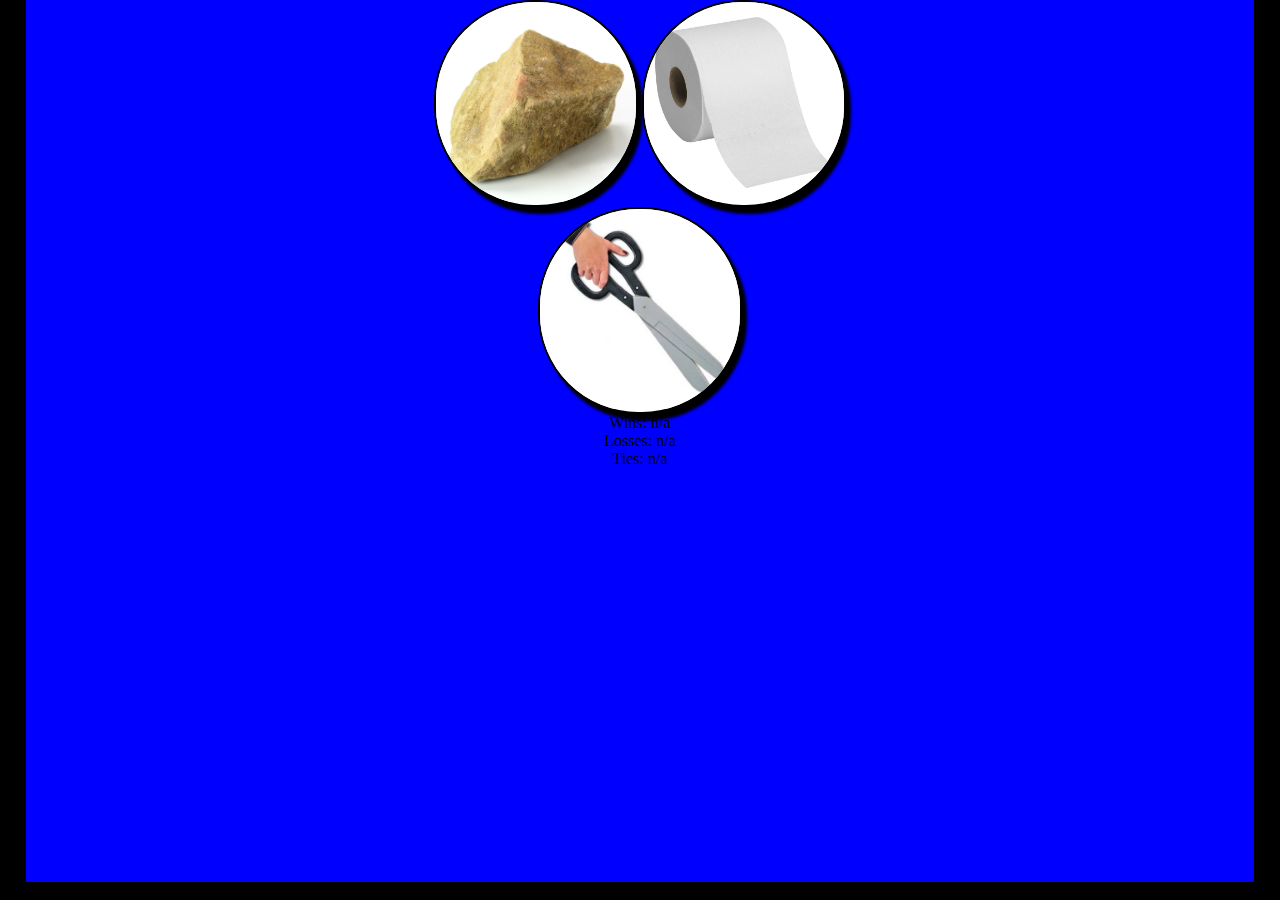
<file: Index.html>
<!DOCTYPE html>
<html>
	<head>
		<title>
			Ghetto Rock Paper Scissors

		</title>
		<link rel="stylesheet" type="text/css" href="style.css" >
		<script src="RockPaperScissors.js"></script>
	</head>
	<body>
		<div id="container">
			<div id="game">
				<button onclick="playGame('rock')" class="my-button"><img src="aRock1.jpg"></button>
				<button onclick="playGame('paper')" class="my-button"><img src="toiletpaper1.jpg"></button>
				<br>
				<button onClick="playGame('scissors')" class="my-button"><img src="GiantScissors.jpg"></button>
			</div>
			<div id="message">
				Player Chose: <span id="player-choice"> n/a </span>
				<br>
				Computer Chose: <span id="computer-choice"> n/a </span>
				<br>
				Result: <span id="result"> n/a </span>
				<br>
				<button onclick="playAgain()"> Play Again? </button>
			</div>
			<div id = "tracker">
				Wins: <span id = "wins"> n/a </span>
				<br>
				Losses: <span id = "losses"> n/a </span>
				<br>
				Ties: <span id = "ties"> n/a </span>
			</div>
		</div>
	</body>
</html>
</file>
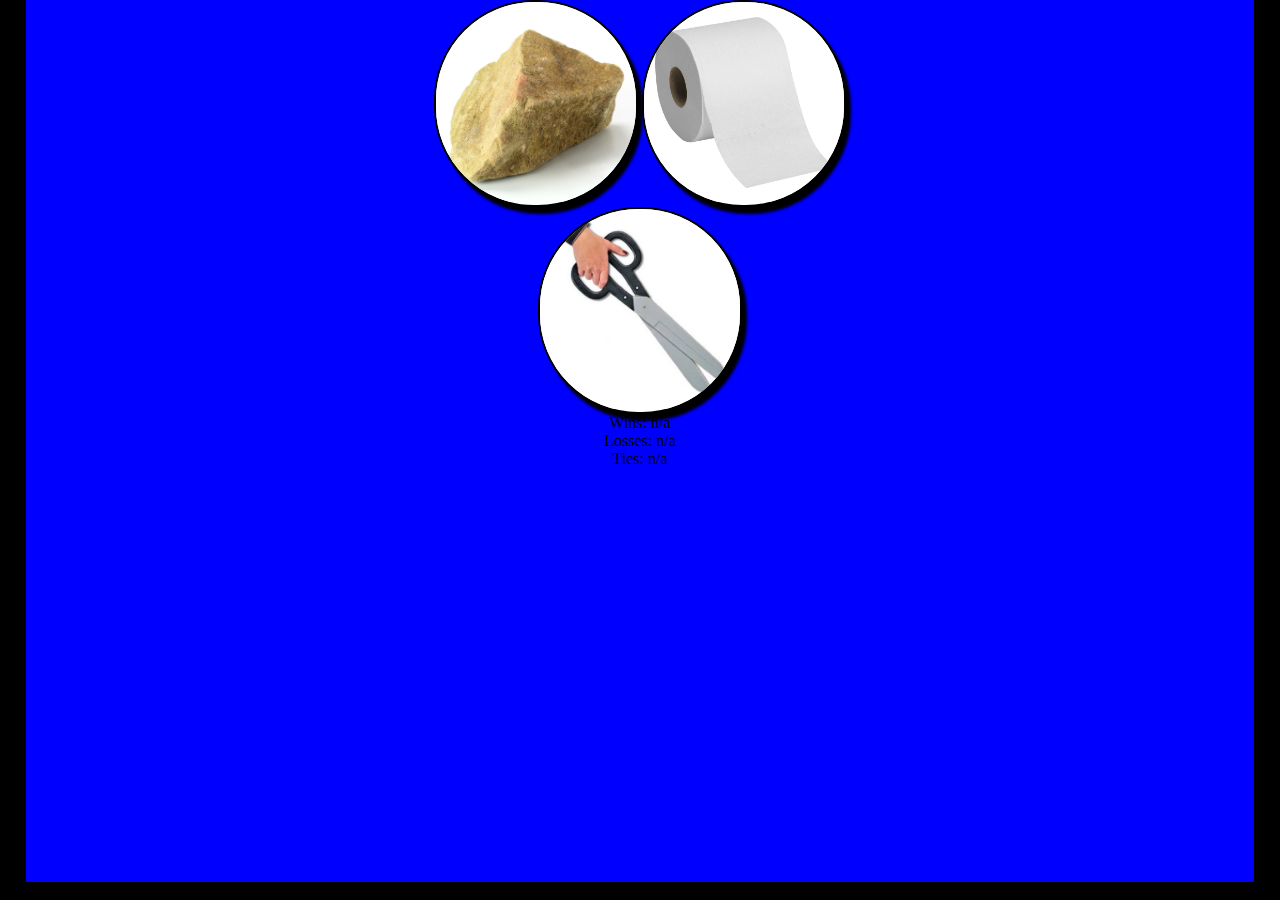
<file: public/Index.html>
<!DOCTYPE html>
<html>
	<head>
		<title>
			Ghetto Rock Paper Scissors

		</title>
		<link rel="stylesheet" type="text/css" href="style.css" >
		<script src="RockPaperScissors.js"></script>
	</head>
	<body>
		<div id="container">
			<div id="game">
				<button onclick="playGame('stein')" class="my-button"><img src="aRock1.jpg"></button>
				<button onclick="playGame('papier')" class="my-button"><img src="toiletpaper1.jpg"></button>
				<br>
				<button onClick="playGame('schere')" class="my-button"><img src="GiantScissors.jpg"></button>
			</div>
			<div id="message">
				Spieler wählte: <span id="player-choice"> n/a </span>
				<br>
				Computer wählte: <span id="computer-choice"> n/a </span>
				<br>
				Ergebnis: <span id="result"> n/a </span>
				<br>
				<button onclick="playAgain()"> Spiel nochmal? </button>
			</div>
			<div id = "tracker">
				Wins: <span id = "wins"> n/a </span>
				<br>
				Losses: <span id = "losses"> n/a </span>
				<br>
				Ties: <span id = "ties"> n/a </span>
			</div>
		</div>
	</body>
</html>
</file>
<file: style.css>
.my-button img {
    width: 200px;
}

html,body {
    width: 100%;
    height: 100%;
    padding: 0;
    margin: 0;
    
}

body {
    text-align: center;
    background: black;
}

#container {
    background: blue;
    width: 96%;
    height: 98%;
    display: inline-block;
}

.my-button {
    border: 2px solid black;
    background: white;
    border-radius: 100px;
    padding: 0;
    overflow: hidden;
    box-shadow: 5px 7px 3px black;
    cursor: pointer;
}

#game {
    /*display: none;*/
}

#message {
    font-size: 25px;
    display: none;
    background: white;
}
</file>
<file: public/style.css>
.my-button img {
    width: 200px;
}

html,body {
    width: 100%;
    height: 100%;
    padding: 0;
    margin: 0;
    
}

body {
    text-align: center;
    background: black;
}

#container {
    background: blue;
    width: 96%;
    height: 98%;
    display: inline-block;
}

.my-button {
    border: 2px solid black;
    background: white;
    border-radius: 100px;
    padding: 0;
    overflow: hidden;
    box-shadow: 5px 7px 3px black;
    cursor: pointer;
}

#game {
    /*display: none;*/
}

#message {
    font-size: 25px;
    display: none;
    background: white;
}
</file>
